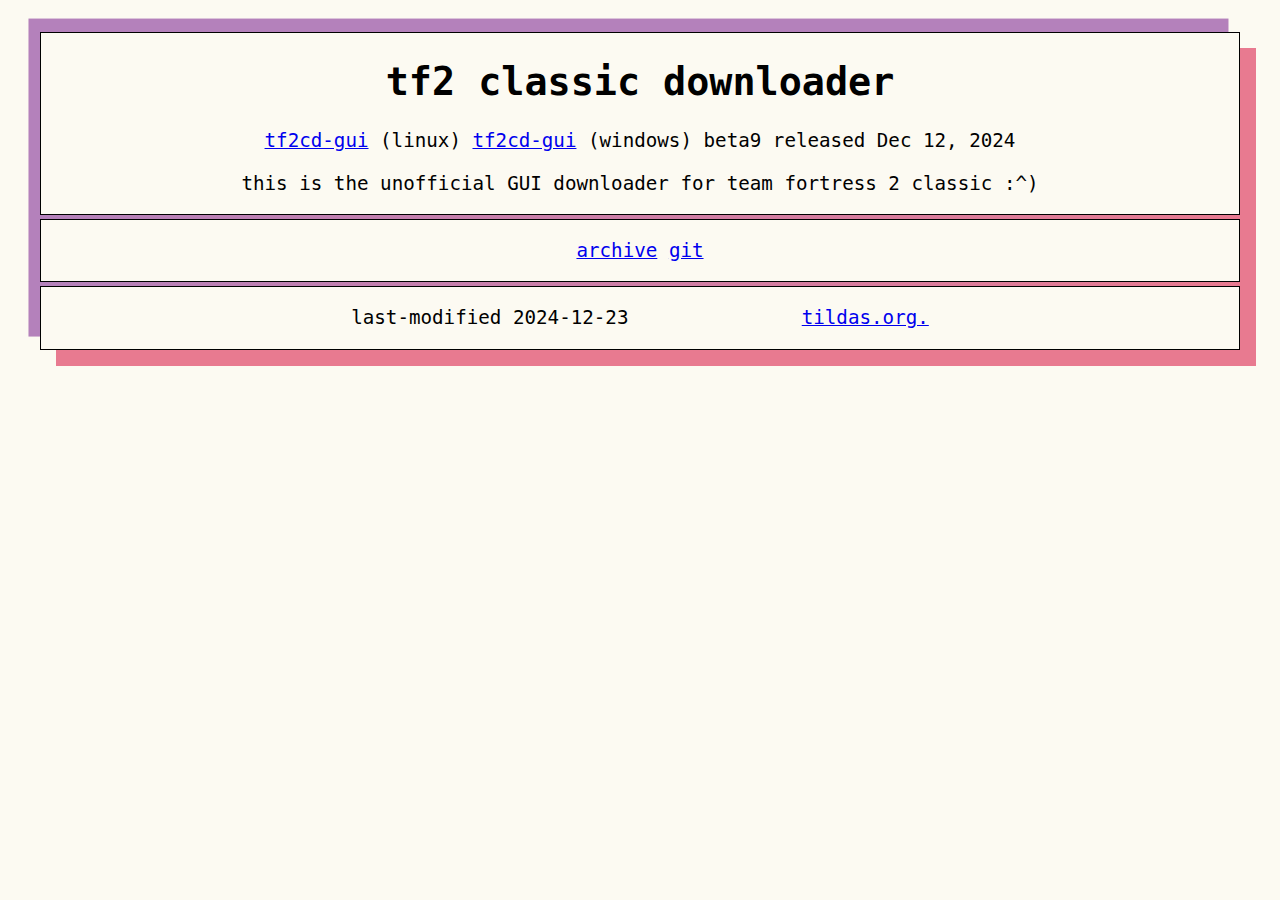
<file: index.htm>
<!DOCTYPE html>
<html lang="en-US">

<head>
<title>tf2 classic downloader</title>
<meta charset="utf-8">
<!--<meta name="viewport" content="width=900">-->
<link rel="stylesheet" type="text/css" href="style.css">
<link rel="icon" href="data:,">
<base target="_blank">
</head>

<body>

<div class="cont">
<h1>tf2 classic downloader</h1>
<p> 
<a href="https://file.tildas.org/pub/tf2cd-gui-archive/tf2cd-gui-beta9.tzst">tf2cd-gui</a> (linux)
<a href="https://file.tildas.org/pub/tf2cd-gui-archive/tf2cd-gui-win-beta9.zip">tf2cd-gui</a> (windows)
beta9 released Dec 12, 2024
</p>

<p>this is the unofficial GUI downloader for team fortress 2 classic :^)</p>

<div class="sep"></div>
<p><a href="https://file.tildas.org/pub/tf2cd-gui-archive/">archive</a>
<a href="https://github.com/kniffy/tf2cdownloader-gui">git</a></p>

<!--
<p>past downloads can be found in the <a href="/pub/tf2cd-gui-archive/">archive</a></p>
<p>code can be found on the <a href="https://github.com/kniffy/tf2cdownloader-gui">git</a></p>
-->

<div class="sep"></div>

<footer>
<pre> last-modified <time datetime="2024-12-23">2024-12-23</time>		<a target="_blank" href="https://tildas.org./">tildas.org.</a> </pre>
</footer>
</div>

</body>
<!--$20241223-->
</html>
</file>
<file: style.css>
body {
	font-family: monospace;
	font-size: 1.2rem;
	background-color: #FCFAF2; /* SHIRONERI */
}

.cont {
	border: solid;
	border-color: black;
	border-width: 1px;
	margin: 2rem 2rem 2rem 2rem;
	box-shadow: 1rem 1rem 0 0rem #E87A90, /* USUBENI */
	-0.6em -0.7em #B481BB; /* BENIFUJI */
	text-align: center;
	#background-color: aliceblue;
}

.cont p {
	padding-left: 1rem;
	padding-right: 1rem;
}

.sep {
	position: relative;
	clear: left;
	left: -1px;
	height: 4px;
	width: calc(100% + 2px);
	overflow: visible;
	border-top: solid;
	border-bottom: solid;
	border-width: 1px;
	#background-color: #E87A90; /* USUBENI */
	background: linear-gradient(0.25turn, #B481BB, #E87A90);
}
</file>
